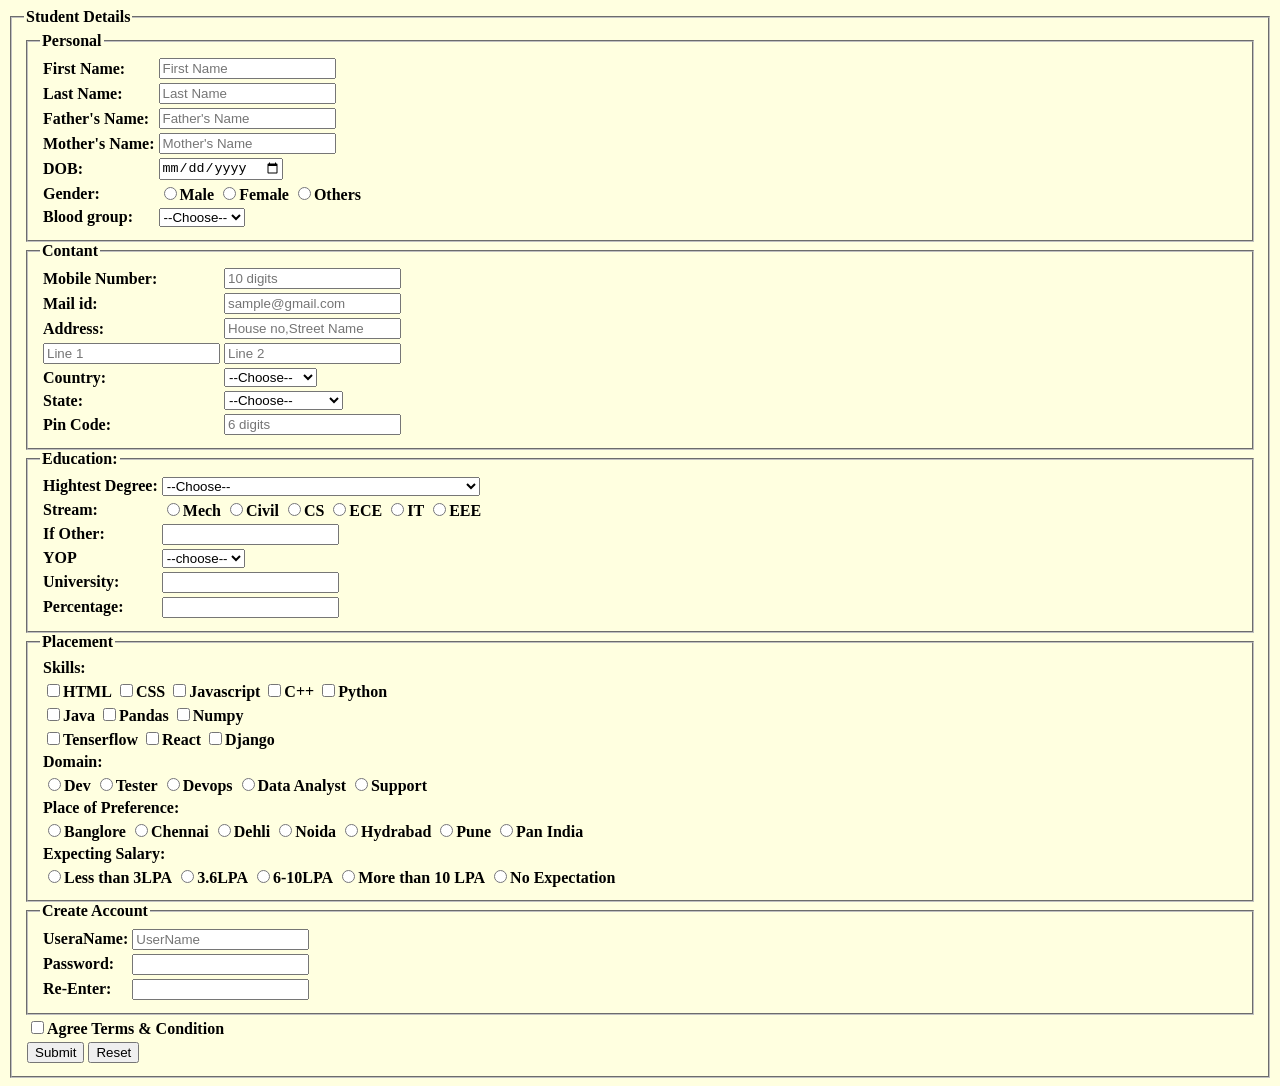
<file: Student-Form/index.html>
<!DOCTYPE html>
<html lang="en">
<head>
    <meta charset="UTF-8">
    <meta name="viewport" content="width=device-width, initial-scale=1.0">
    <title>Students Details Form</title>
</head>
<body style="background-color: lightyellow;">
    <fieldset>
        <legend><strong>Student Details</strong></legend>
        <fieldset>
            <legend><strong>Personal</strong></legend>
            <table>
            <tr><td><label for=""><strong>First Name: </strong></label></td><td><input type="text" name="" id="" placeholder="First Name"  required></td></tr>
            <tr><td><label for=""><strong>Last Name: </strong></label></td><td><input type="text" name="" id="" placeholder="Last Name"  required></td></tr>
            <tr><td><label for=""><strong>Father's Name:</strong>  </label></td><td><input type="text" name="" id="" placeholder="Father's Name"  required></tr></td>
            <tr><td><label for=""><strong>Mother's Name:</strong>  </label></td><td><input type="text" name="" id="" placeholder="Mother's Name"  required></td></tr>
            <tr><td><label for=""><strong>DOB: </strong></label></td><td><input type="date" name="" id=""  required></td></tr>
            <tr><td><label for=""><strong>Gender:</strong></label></td>
            <td><input type="radio" name="" id=""><label for=""><strong>Male</strong></label>
            <input type="radio" name="" id=""><label for=""><strong>Female</strong></label>
            <input type="radio" name="" id=""><label for=""><strong>Others</strong></label></td></tr>
            <tr><td><label forstrong><strong>Blood group:</strong></label></td>
            <td><select>
                <option hidden>--Choose--</option>
                <option>AB+</option>
                <option>AB-</option>
                <option>A+</option>
                <option>A-</option>
                <option>B+</option>
                <option>B-</option>
                <option>O+</option>
                <option>O-</option>
            </select></td></tr>
            </table>
        </fieldset> 
        <fieldset>
            <legend><strong><strong>Contant</strong></strong></legend>
            <table>
                <tr><td><label><strong>Mobile Number:</strong></label></td><td><input type="number" name="" id="" placeholder="10 digits"></td></tr>
                <tr><td><label><strong>Mail id:</strong></label></td><td><input type="email" name="" id="" placeholder="sample@gmail.com"></td></tr>
                <tr><td><label><strong>Address:</strong></label></td><td><input type="text" name="" id="" placeholder="House no,Street Name"></td></tr>
                <tr><td><input type="text" name="" id="" placeholder="Line 1" ></td><td><input type="text" name="" id="" placeholder="Line 2"></td></tr>
                <tr><td><label><strong>Country:</strong> </label></td>
                <td><select>
                <option hidden>--Choose--</option>
                <option>Argentina</option>
                <option>Australia</option>
                <option>Bangladesh</option>
                <option>Brazil</option>
                <option>Canada</option>
                <option>Denmark</option>
                <option>Egypt</option>
                <option>France</option>
                <option>Germany</option>
                <option>India</option>
            </select></td></tr>
            <tr><td><label><strong>State:</strong> </label></td>
            <td><select>
                <option hidden>--Choose--</option>
                <option>Andhra Pradesh</option>
                <option>Assam</option>
                <option>Bihar</option>
                <option>Goa</option>
                <option>Gujarat</option>
                <option>Karnataka</option>
                <option>Kerala</option>
                <option>Maharashtra</option>
                <option>Punjab</option>
                <option>Tamil Nadu</option>
            </select></td></tr>
            <tr><td><label><strong>Pin Code: </strong></label></td><td><input type="number" name="" id="" placeholder="6 digits"></td></tr>
            </table>
        </fieldset> 
        <fieldset>
            <legend><strong>Education: </strong></legend>
            <table>
                <tr><td><label for=""><strong>Hightest Degree:</strong></label></td>
                <td><select>
                    <option hidden>--Choose--</option>
                    <option>B.Arch (Bachelor of Architecture)</option>
                    <option>BBA (Bachelor of Business Administration)</option>
                    <option>BCA (Bachelor of Computer Applications)</option>
                    <option>BDS (Bachelor of Dental Surgery)</option>
                    <option>B.Ed (Bachelor of Education)</option>
                    <option>B.Ed (Bachelor of Education)</option>
                    <option>BE/B.Tech (Bachelor of Engineering / Technology)</option>
                    <option>LLB (Bachelor of Law)</option>
                    <option>MBBS (Bachelor of Medicine & Surgery)</option>
                    <option>MBA (Master of Business Administration)</option>
                </select></td></tr>
                <tr><td><label for=""><strong>Stream:</strong></label></td>
                <td><input type="radio"><label for=""><strong>Mech</strong></label>
                <input type="radio"><label for=""><strong>Civil</strong></label>
                <input type="radio"><label for=""><strong>CS</strong></label>
                <input type="radio"><label for=""><strong>ECE</strong></label>
                <input type="radio"><label for=""><strong>IT</strong></label>
                <input type="radio"><label for=""><strong>EEE</strong></label></td></tr>
                <tr><td><label for=""><strong>If Other:</strong></label></td><td><input type="text"></td></tr>
                <tr><td><label><strong>YOP</strong></label></td>
                <td><select>
                    <option hidden>--choose--</option>
                    <option>2025</option>
                    <option>2024</option>
                    <option>2023</option>
                    <option>2022</option>
                    <option>2021</option>
                </select></td></tr>
                <tr><td><label for=""><strong>University:</strong></label></td><td><input type="text"></td></tr>
                <tr><td><label for=""><strong>Percentage:</strong></label></td><td><input type="text"></td></tr>
            </table>
        </fieldset> 
        <fieldset>
            <legend><strong>Placement</strong></legend>
            <table>
                <tr><td><label><strong>Skills:</strong></label></td></tr>
                <tr><td><input type="checkbox"><label><strong>HTML</strong></label>
                <input type="checkbox"><label><strong>CSS</strong></label>
                <input type="checkbox"><label><strong>Javascript</strong></label>
                <input type="checkbox"><label><strong>C++</strong></label>
                <input type="checkbox"><label><strong>Python</strong></label></td></tr>
                <tr><td><input type="checkbox"><label><strong>Java</strong></label>
                <input type="checkbox"><label><strong>Pandas</strong></label>
                <input type="checkbox"><label><strong>Numpy</strong></label></td></tr>
                <tr><td><input type="checkbox"><label><strong>Tenserflow</strong></label>
                <input type="checkbox"><label><strong>React</strong></label>
                <input type="checkbox"><label><strong>Django</strong></label></td></tr>
            <tr><td><label><strong>Domain:</strong></label></td></tr>
            <tr><td><input type="radio"><label><strong>Dev</strong></label>
            <input type="radio"><label><strong>Tester</strong></label>
            <input type="radio"><label><strong>Devops</strong></label>
            <input type="radio"><label><strong>Data Analyst</strong></label>
            <input type="radio"><label><strong>Support</strong></label></td></tr>
            <tr><td><label><strong>Place of Preference: </strong></label></td></tr>
            <tr><td><input type="radio"><label><strong>Banglore</strong></label>
            <input type="radio"><label><strong>Chennai</strong></label>
            <input type="radio"><label><strong>Dehli</strong></label>
            <input type="radio"><label><strong>Noida</strong></label>
            <input type="radio"><label><strong>Hydrabad</strong></label>
            <input type="radio"><label><strong>Pune</strong></label>
            <input type="radio"><label><strong>Pan India</strong></label></td></tr>
            <tr><td><label><strong>Expecting Salary: </strong></label></td></tr>
            <tr><td><input type="radio"><label><strong>Less than 3LPA</strong></label>
            <input type="radio"><label><strong>3.6LPA</strong></label>
            <input type="radio"><label><strong>6-10LPA</strong></label>
            <input type="radio"><label><strong>More than 10 LPA</strong></label>
            <input type="radio"><label><strong>No Expectation</strong></label></td></tr>
            </table>
            </fieldset>
            <fieldset>
                <legend><strong>Create Account</strong></legend>
                <table>
                    <tr><td><label><strong>UseraName:</strong></label></td><td><input type="text" placeholder="UserName"></td></tr>
                    <tr><td><label><strong>Password:</strong></label></td><td><input type="text"></td></tr>
                    <tr><td><label><strong>Re-Enter:</strong></label></td><td><input type="text"></td></tr>
                </table>    
            </fieldset>
                <table>
                    <tr><td><input type="checkbox"><label><strong>Agree Terms & Condition</strong></label></td></tr>
                    <tr><td><input type="submit">
                    <input type="reset"></td></tr>
                </table>
    </fieldset>
</body>
</html>
</file>
